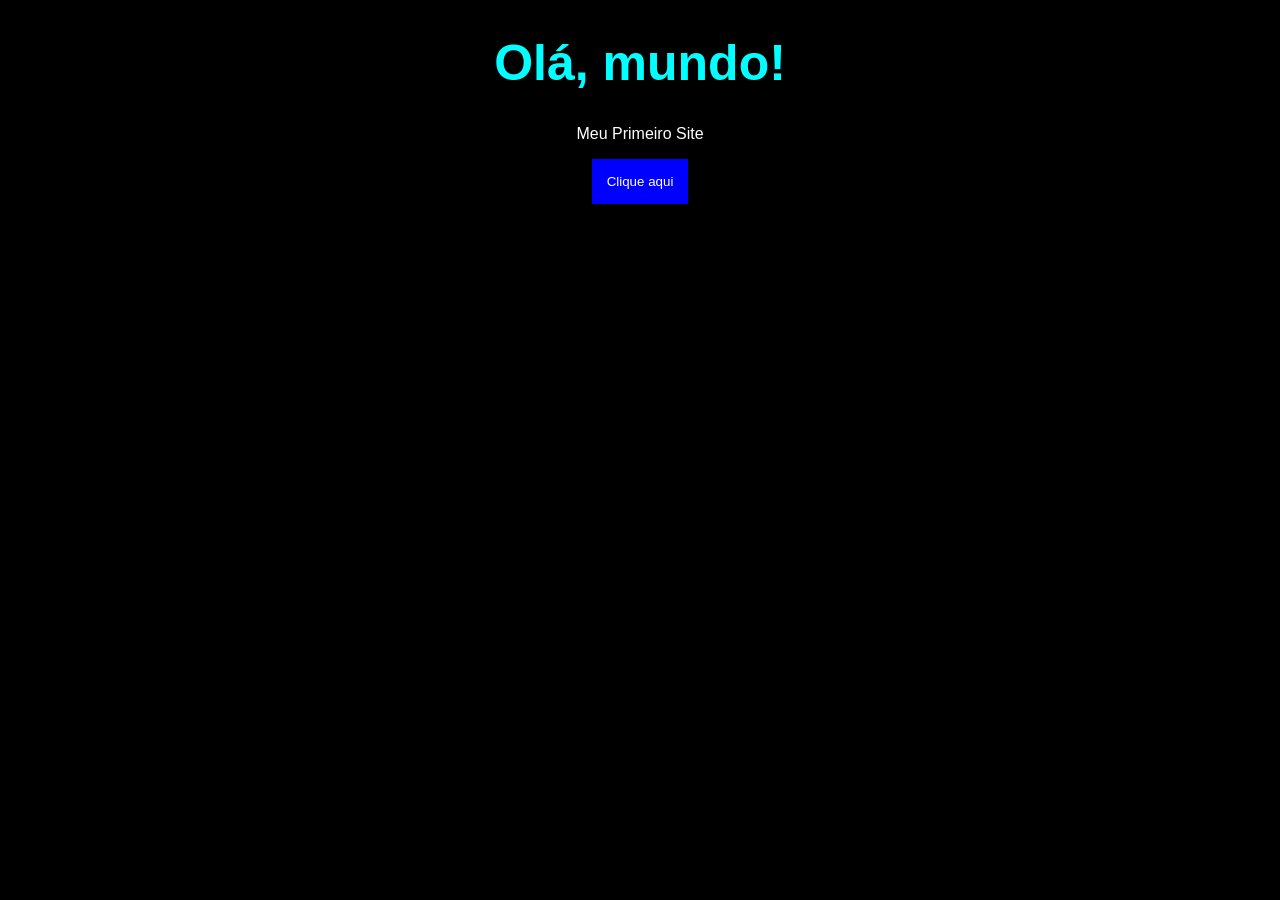
<file: index.html>
<!DOCTYPE html>
<html>
<head>
    <title>Meu primeiro site</title>

    <link rel="stylesheet" href="design.css">
</head>

<body>

    <h1>Olá, mundo!</h1>

    <p id="texto">Meu Primeiro Site</p>

    <button onclick="clicar()">Clique aqui</button>

    <script src="interacao.js"></script>
</body>
</html>
</file>
<file: design.css>
body {
    background-color: black;
    color: white;
    text-align: center;
    font-family: Arial;
}

h1 {
    color: cyan;
    font-size: 50px;
}

button {
    background-color: blue;
    color: white;
    padding: 15px;
    border: none;
}
</file>
